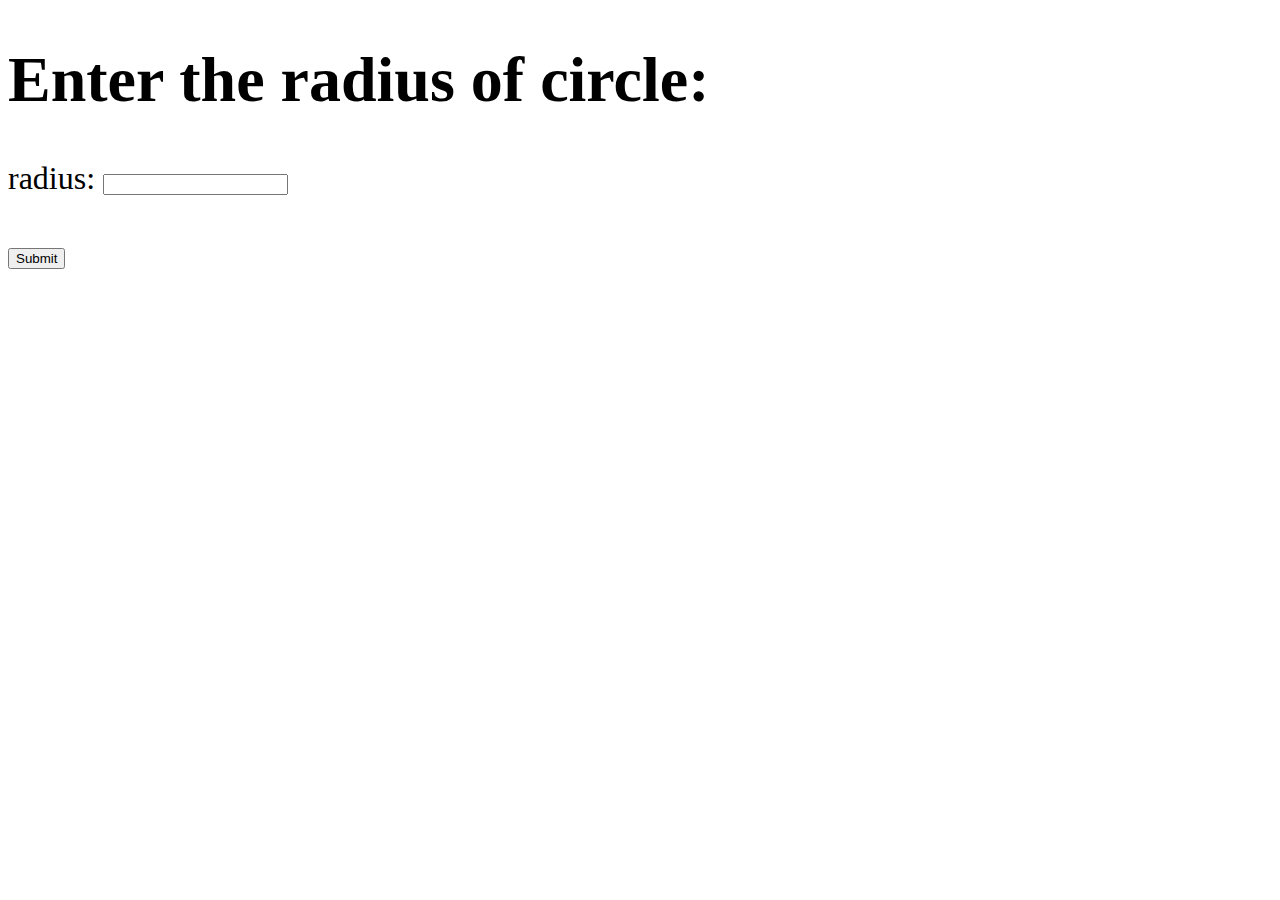
<file: index.html>
<!DOCTYPE html>
<html lang="en">
<head>
    <meta charset="UTF-8">
    <meta name="viewport" content="width=device-width, initial-scale=1.0">
    <title>My Website</title>
    <link rel="stylesheet" href="style.css">
</head>
<body>
    
 <!-- <p id="P1"></p>
    <p id="P2"></p>
    <p id="P3"></p>
    <script src="index.js"></script>  -->

    <h1 id = "okh1"> Enter the radius of circle:</h1>
    <h3 id="h3"></h3>
    <Label> radius: </Label>
    <input type = "text" id ="mytext"><br><br>

    <button id = "submit"> Submit </button>  
    <Script src = "index.js" ></Script>


</body>
</html>
</file>
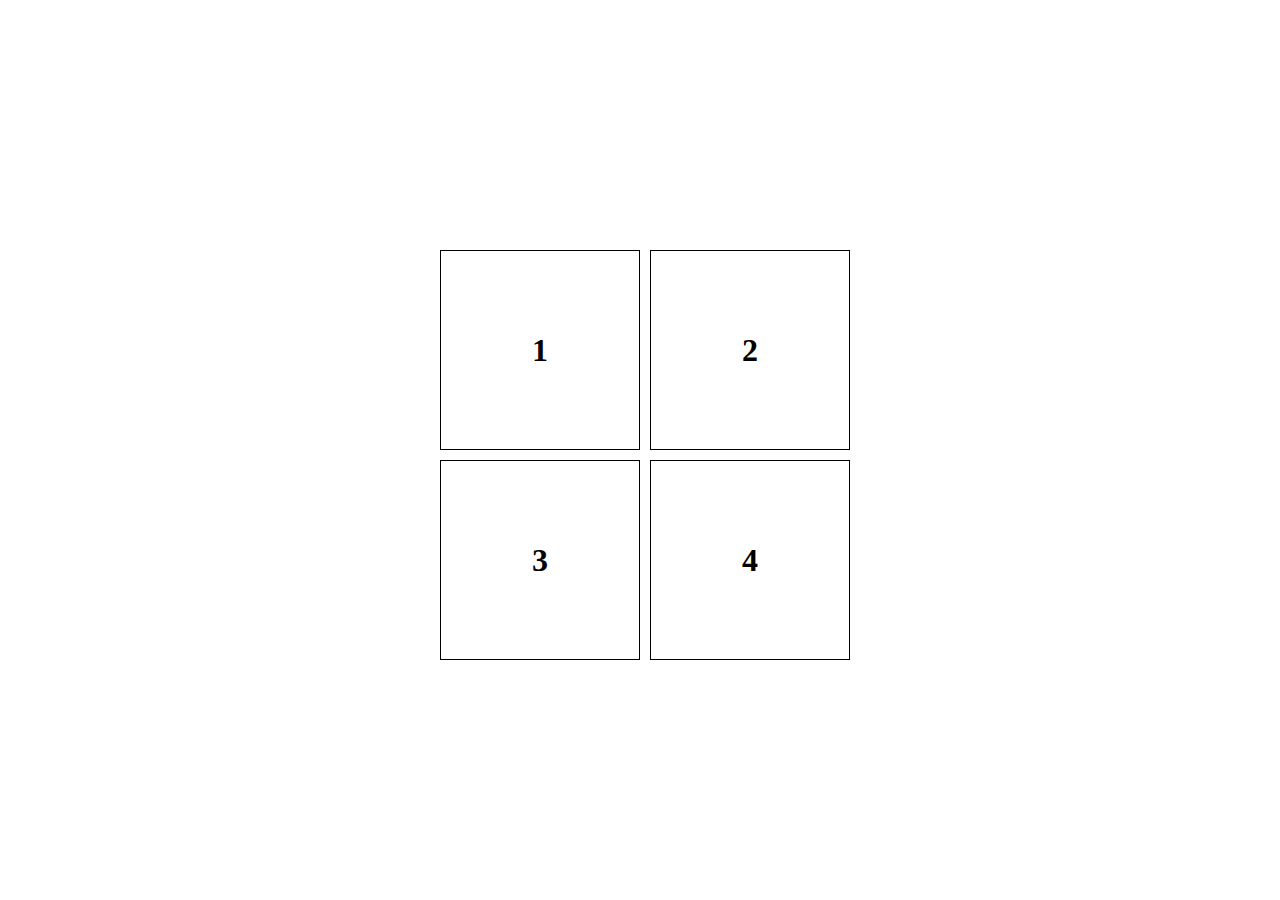
<file: playsqr.html>
<!DOCTYPE html>
<html lang="en">

<head>
    <meta charset="UTF-8">
    <meta name="viewport" content="width=device-width, initial-scale=1.0">
    <title>Square Play</title>
    <link rel="stylesheet" href="playsqr.css">

</head>

<body>
    <div id="main">
        <div id="box">
            <div class="rect">
                <div id="s1" class="shape">
                    <h1> 1</h1>
                </div>
                <div id="s2" class="shape">
                    <h1> 2</h1>
                </div>
            </div>
            <div class="rect">
                <div id="s3" class="shape">
                    <h1> 3</h1>
                </div>
                <div id="s4" class="shape">
                    <h1> 4</h1>
                </div>
            </div>
        </div>
    </div>
    <script src="playsqr.js"></script>







</body>

</html>
</file>
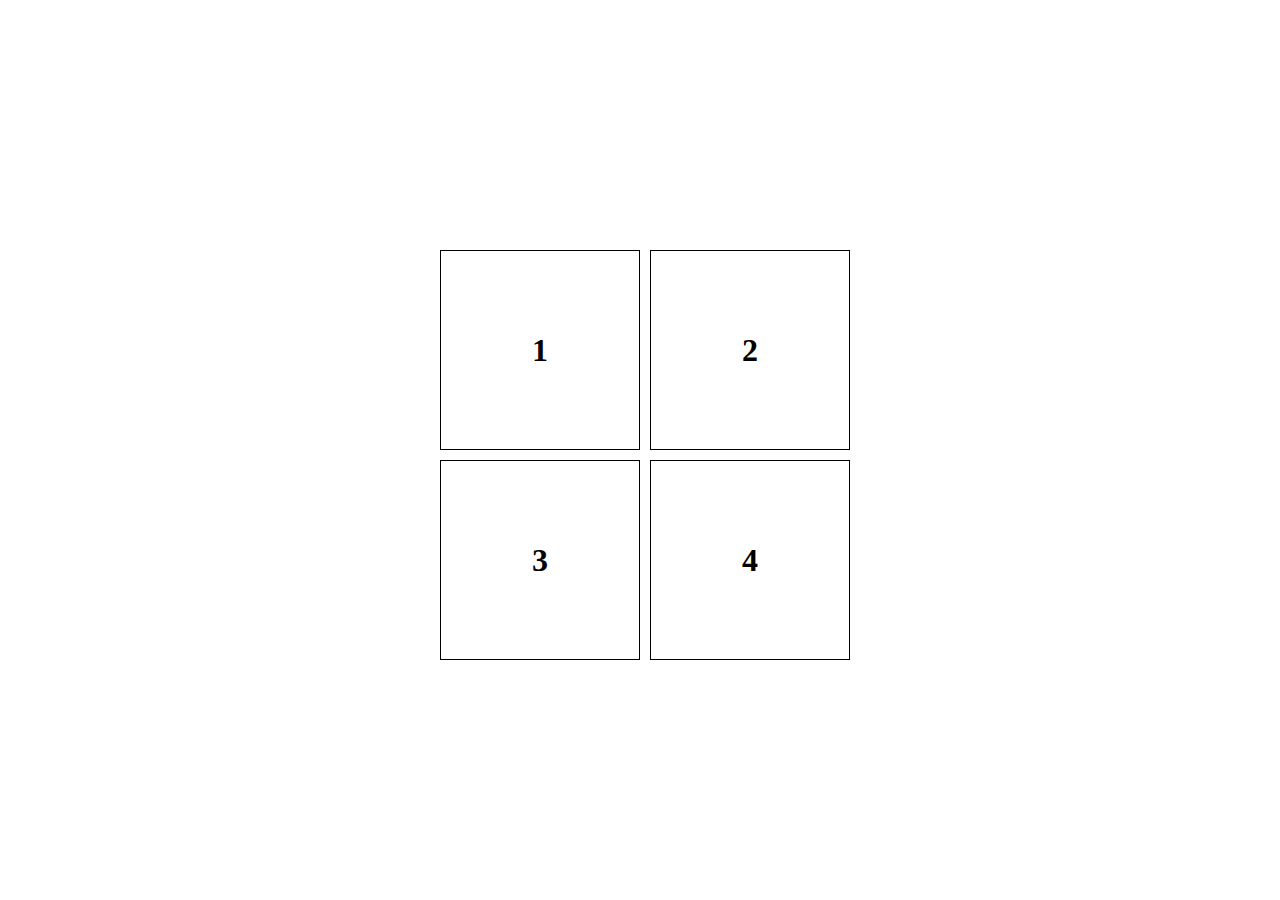
<file: .vscode/playsqr.html>
<!DOCTYPE html>
<html lang="en">

<head>
    <meta charset="UTF-8">
    <meta name="viewport" content="width=device-width, initial-scale=1.0">
    <title>Square Play</title>
    <link rel="stylesheet" href="playsqr.css">

</head>

<body>
    <div id="main">
        <div id="box">
            <div class="rect">
                <div id="s1" class="shape">
                    <h1> 1</h1>
                </div>
                <div id="s2" class="shape">
                    <h1> 2</h1>
                </div>
            </div>
            <div class="rect">
                <div id="s3" class="shape">
                    <h1> 3</h1>
                </div>
                <div id="s4" class="shape">
                    <h1> 4</h1>
                </div>
            </div>
        </div>
    </div>
    <script src="playsqr.js"></script>







</body>

</html>
</file>
<file: style.css>
body{
    font-family: Verdana;
    font-size: 2em;
    
}
</file>
<file: playsqr.css>
* {
    margin: 0%;
    padding: 0%;
    box-sizing: border-box;



}

html,
body {
    height: 100%;
    width: 100%;
}

#main {
    height: 100%;
    width: 100%;
    display: flex;
    align-items: center;
    justify-content: center;



}

.rect {
    display: flex;

}

.shape {
    height: 200px;
    width: 200px;
    border: 1px solid black;
    font-family: 'Montserrat';
    display: flex;
    align-items: center;
    justify-content: center;
    margin-top: 10px;
    margin-left: 10px;
}
</file>
<file: .vscode/playsqr.css>
* {
    margin: 0%;
    padding: 0%;
    box-sizing: border-box;



}

html,
body {
    height: 100%;
    width: 100%;
}

#main {
    height: 100%;
    width: 100%;
    display: flex;
    align-items: center;
    justify-content: center;



}

.rect {
    display: flex;

}

.shape {
    height: 200px;
    width: 200px;
    border: 1px solid black;
    font-family: 'Montserrat';
    display: flex;
    align-items: center;
    justify-content: center;
    margin-top: 10px;
    margin-left: 10px;
}
/***** Section *****/  /***** End Section *****/
</file>
